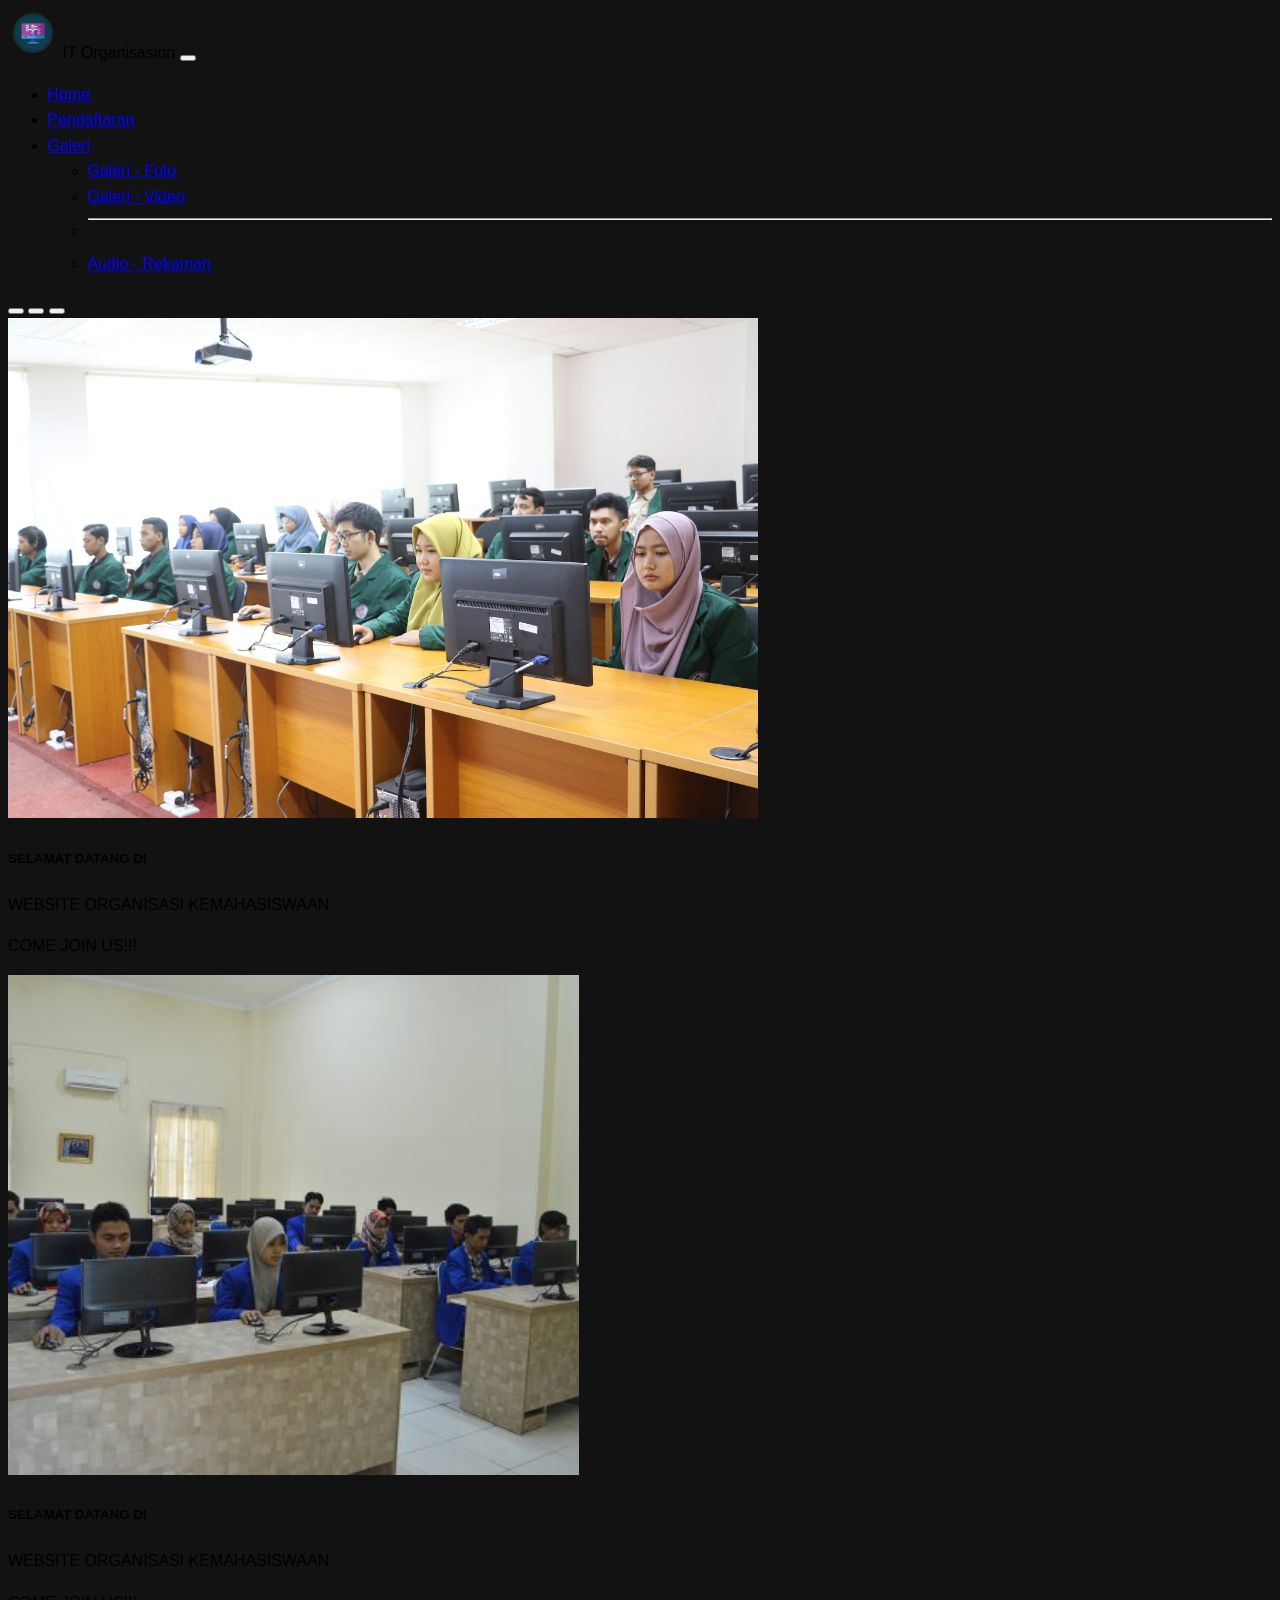
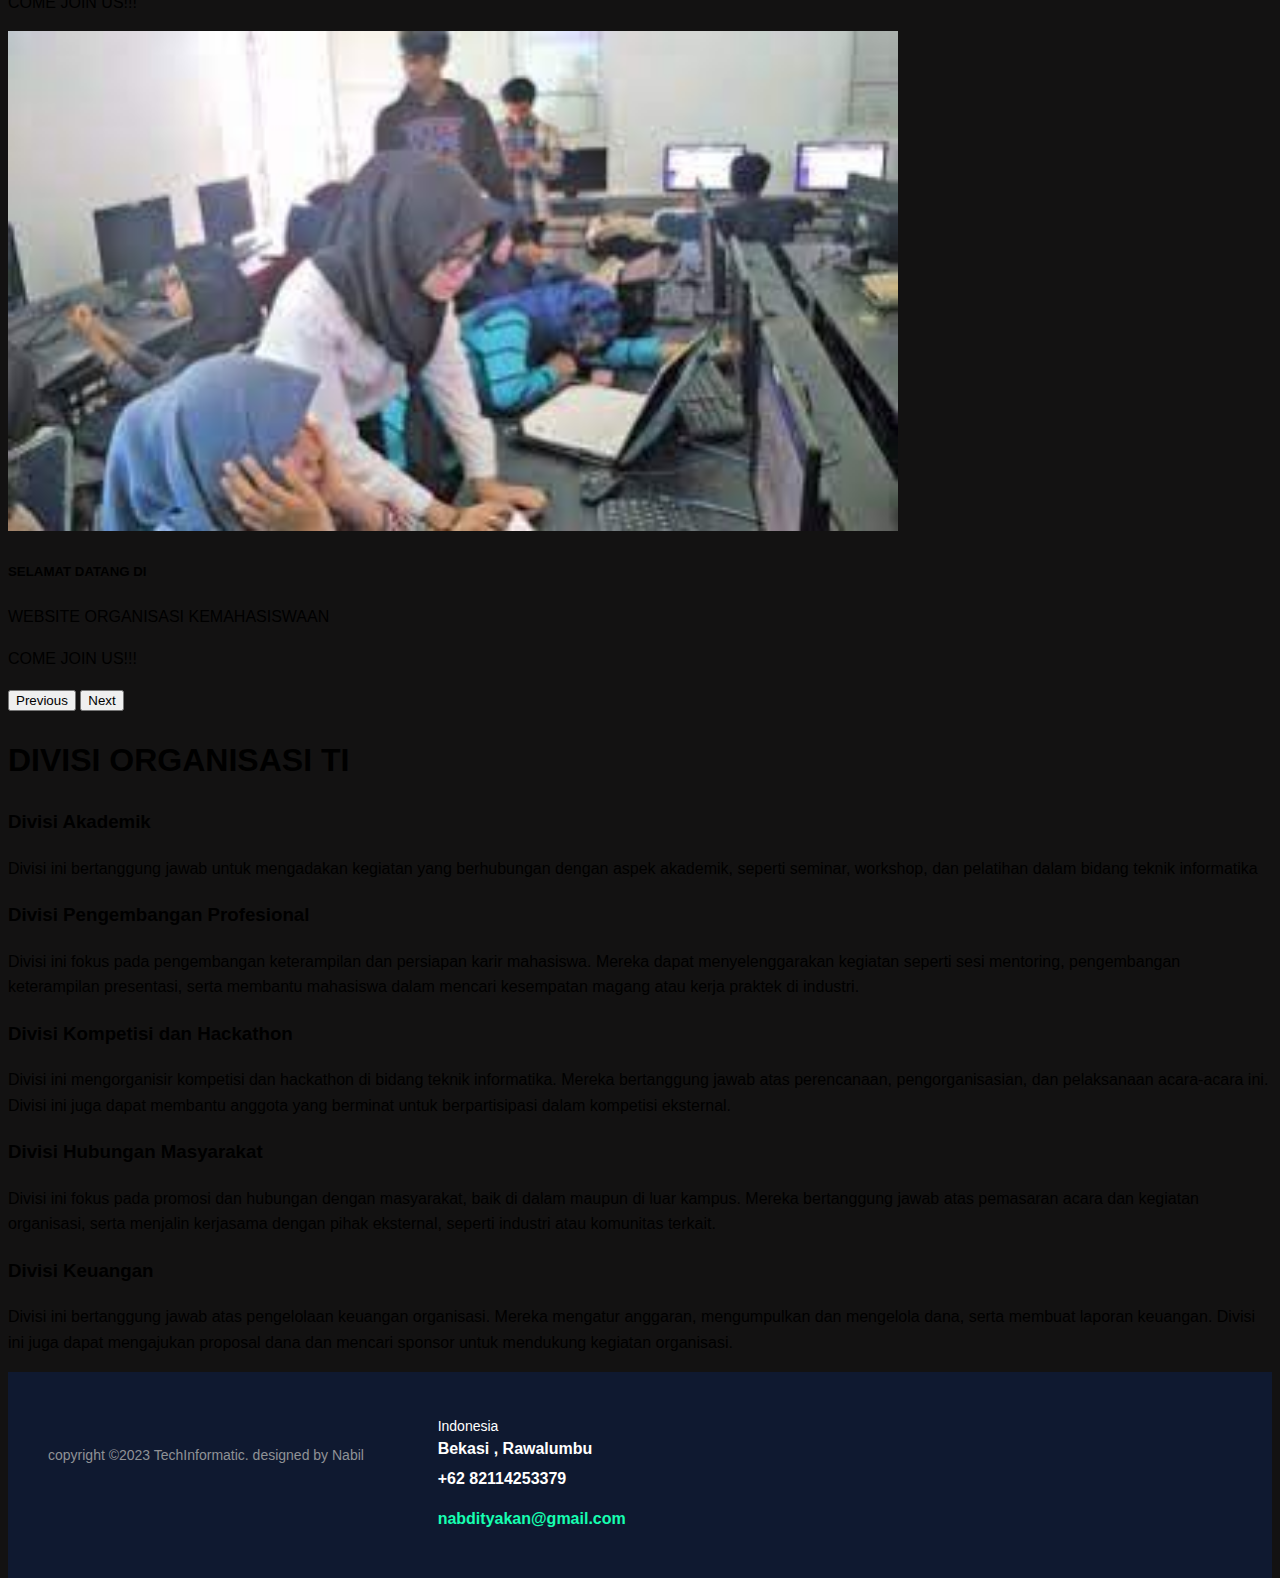
<file: index.html>
<!DOCTYPE html>
<html lang="en">
<head>
    <meta charset="UTF-8">
    <meta http-equiv="X-UA-Compatible" content="IE=edge">
    <meta name="viewport" content="width=device-width, initial-scale=1.0">
    <link href="https://cdn.jsdelivr.net/npm/bootstrap@5.1.3/dist/css/bootstrap.min.css" rel="stylesheet" integrity="sha384-1BmE4kWBq78iYhFldvKuhfTAU6auU8tT94WrHftjDbrCEXSU1oBoqyl2QvZ6jIW3" crossorigin="anonymous">
    <link rel="stylesheet" href="Baju.css">
    <link rel="preconnect" href="https://fonts.googleapis.com">
    <link rel="preconnect" href="https://fonts.gstatic.com" crossorigin>
    <title>contoh</title>

</head>
<body>
    <nav class="navbar navbar-expand-lg navbar-dark bg-dark text-light sticky-top">
        <div class="container-fluid"> 
          <img src="interface.png" width="50px" height="50">
          <a class="navbar-brand">IT Organisasion</a>
          <button class="navbar-toggler" type="button" data-bs-toggle="collapse" data-bs-target="#navbarSupportedContent" aria-controls="navbarSupportedContent" aria-expanded="false" aria-label="Toggle navigation">
            <span class="navbar-toggler-icon"></span>
          </button>
          <div class="collapse navbar-collapse" id="navbarSupportedContent">
            <ul class="navbar-nav me-auto mb-2 mb-lg-0">
              <li class="nav-item">
                <a class="nav-link active" aria-current="page" href="/">Home</a>
              </li>
              <li class="nav-item">
                <a class="nav-link" href="Pendaftaran.html">Pendaftaran</a>
              </li>
              <li class="nav-item dropdown">
                <a class="nav-link dropdown-toggle" href="#" id="navbarDropdown" role="button" data-bs-toggle="dropdown" aria-expanded="false">
                  Galeri
                </a>
                <ul class="dropdown-menu" aria-labelledby="navbarDropdown">
                  <li><a class="dropdown-item" href="galeri foto.html">Galeri - Foto</a></li>
                  <li><a class="dropdown-item" href="galeri vidio.html">Galeri - Video</a></li>
                  <li><hr class="dropdown-divider"></li>
                  <li><a class="dropdown-item" href="rekaman.html">Audio - Rekaman</a></li>
                </ul>
              </li>
            </ul>
          </div>
        </div>
      </nav>

      <div class="container-fluid bg-dark text-light" style="height: 100vh">
        <div id="carouselExampleCaptions" class="carousel slide" data-bs-ride="carousel">
          <div class="carousel-indicators">
            <button type="button" data-bs-target="#carouselExampleCaptions" data-bs-slide-to="0" class="active" aria-current="true" aria-label="Slide 1"></button>
            <button type="button" data-bs-target="#carouselExampleCaptions" data-bs-slide-to="1" aria-label="Slide 2"></button>
            <button type="button" data-bs-target="#carouselExampleCaptions" data-bs-slide-to="2" aria-label="Slide 3"></button>
          </div>
          <div class="carousel-inner">
            <div class="carousel-item active">
              <img src="GambarTI.jpg" class="d-block w-100" alt="..."  style="height: 500px;">
              <div class="carousel-caption">
                <h5>SELAMAT DATANG DI</h5>
                <p>WEBSITE ORGANISASI KEMAHASISWAAN</p>
                <p>COME JOIN US!!!</p>
              </div>
            </div>
            <div class="carousel-item">
              <img src="GambarTI2.jpg" class="d-block w-100" alt="..."  style="height: 500px;">
              <div class="carousel-caption">
                <h5>SELAMAT DATANG DI</h5>
                <p>WEBSITE ORGANISASI KEMAHASISWAAN</p>
                <p>COME JOIN US!!!</p>
              </div>
            </div>
            <div class="carousel-item">
              <img src="GambarTI3.jpg" class="d-block w-100" alt="..."  style="height: 500px;">
              <div class="carousel-caption">
                <h5>SELAMAT DATANG DI</h5>
                <p>WEBSITE ORGANISASI KEMAHASISWAAN</p>
                <p>COME JOIN US!!!</p>
              </div>
            </div>
          </div>
          <button class="carousel-control-prev" type="button" data-bs-target="#carouselExampleCaptions" data-bs-slide="prev">
            <span class="carousel-control-prev-icon" aria-hidden="true"></span>
            <span class="visually-hidden">Previous</span>
          </button>
          <button class="carousel-control-next" type="button" data-bs-target="#carouselExampleCaptions" data-bs-slide="next">
            <span class="carousel-control-next-icon" aria-hidden="true"></span>
            <span class="visually-hidden">Next</span>
          </button>
        </div>
        <!-- Jumbotron -->
     <section class="jumbotron text-center">
      <h1 class="display-4">DIVISI ORGANISASI TI</h1>
      <div class="container-fluid layanan pt-5 pb-5 bg-dark">
        <div class="col-md-12">
          <h3 class="mt-3">Divisi Akademik</h3>
          <p>
            Divisi ini bertanggung jawab untuk mengadakan kegiatan yang berhubungan dengan aspek akademik, seperti seminar, workshop, dan pelatihan dalam bidang teknik informatika
          </p>
        </div>
        <div class="col-md-12">
          <h3 class="mt-3">Divisi Pengembangan Profesional</h3>
          <p>
            Divisi ini fokus pada pengembangan keterampilan dan persiapan karir mahasiswa. Mereka dapat menyelenggarakan kegiatan seperti sesi mentoring, pengembangan keterampilan presentasi, serta membantu mahasiswa dalam mencari kesempatan magang atau kerja praktek di industri.
          </p>
        </div>
        <div class="col-md-12">
          <i class="fas fa-network-wired fa-5x"></i>
        <h3 class="mt-3">Divisi Kompetisi dan Hackathon</h3>
        <p>
          Divisi ini mengorganisir kompetisi dan hackathon di bidang teknik informatika. Mereka bertanggung jawab atas perencanaan, pengorganisasian, dan pelaksanaan acara-acara ini. Divisi ini juga dapat membantu anggota yang berminat untuk berpartisipasi dalam kompetisi eksternal.
        </p>
      </div>
      <div class="col-md-12">
        <i class="fas fa-network-wired fa-5x"></i>
      <h3 class="mt-3">Divisi Hubungan Masyarakat</h3>
      <p>
        Divisi ini fokus pada promosi dan hubungan dengan masyarakat, baik di dalam maupun di luar kampus. Mereka bertanggung jawab atas pemasaran acara dan kegiatan organisasi, serta menjalin kerjasama dengan pihak eksternal, seperti industri atau komunitas terkait.
      </p>
    </div>
      <div class="col-md-12">
        <i class="fas fa-network-wired fa-5x"></i
      >
      <h3 class="mt-3">Divisi Keuangan</h3>
      <p>
        Divisi ini bertanggung jawab atas pengelolaan keuangan organisasi. Mereka mengatur anggaran, mengumpulkan dan mengelola dana, serta membuat laporan keuangan. Divisi ini juga dapat mengajukan proposal dana dan mencari sponsor untuk mendukung kegiatan organisasi.
      </p>
    </div>
      </div>
    </section>
<script src="https://cdn.jsdelivr.net/npm/bootstrap@5.1.3/dist/js/bootstrap.bundle.min.js" integrity="sha384-ka7Sk0Gln4gmtz2MlQnikT1wXgYsOg+OMhuP+IlRH9sENBO0LRn5q+8nbTov4+1p" crossorigin="anonymous"></script>

</body>
<body>
  <footer class="footer">
      <div class="footer-left">
          <p class="footer-copyright">copyright &copy;2023 TechInformatic. designed by <span>Nabil</span></p>
      </div>

      <div class="footer-center">
          <div>
              <i class="fa fa-map-marker"></i>
              <p><span>Indonesia</span> Bekasi , Rawalumbu</p>
          </div>
          <div>
              <i class="fa fa-phone"></i>
              <p>+62 82114253379</p>
          </div>
          <div>
              <i class="fa fa-envelope"></i>
              <p><a href="#">nabdityakan@gmail.com</a></p>
          </div>
      </div>
  </footer>
</body>
</html>
</file>
<file: Baju.css>
html {
  background-color: #131212;
}

body {
  font: 16px/1.6 arial, sans-serif;
  
}

header {
  text-align: center;
  padding-top: 100px;
  margin-bottom: 190px;
}

header h1 {
  font: normal 32px/1.5 'Open Sans', sans-serif;
  color: #00922c;
  padding-top: 16px;
}

header h2 {
  color: #000000;
  font-size: 30px;
}


footer {
  bottom: 0;
}

.footer {
  background-color: #0f1930;
  box-sizing: border-box;
  width: 100%;
  text-align: left;
  font: bold 16px sans-serif;
  padding: 40px;
}

.footer .footer-left,
.footer .footer-center,
.footer .footer-right {
  display: inline-block;
  vertical-align: top;
}

@media (max-height:800px) {

  header {
      padding-top: 40px;
  }
}

.footer .footer-left {
  width: 30%;
}

.footer h3 {
  color: #f5f5f5;
  margin: 0;
  padding-bottom: 20px;
  font-family: Georgia, 'Time New Roman', Times, serif;
}

.footer .footer-left img {
  width: 15%;
  vertical-align: middle;
}

.footer .footer-left .credit-cards {
  width: 100%;
}

.footer .footer-copyright {
  color: #8f9296;
  font-size: 14px;
  font-weight: normal;
  margin: 0;
  padding-top: 10%;
}

.footer .footer-center {
  width: 35%;
}

.footer .footer-center i {
  background-color: #33383b;
  color: #ffffff;
  font-size: 25px;
  width: 38px;
  height: 38px;
  border-radius: 50%;
  text-align: center;
  line-height: 42px;
  margin: 10px 15px;
  vertical-align: middle;
}

.footer .footer-center i.fa-envelope {
  font-size: 17px;
  line-height: 38px;
}

.footer .footer-center p {
  display: inline-block;
  color: #ffffff;
  vertical-align: middle;
  margin: 0px;
}

.footer .footer-center p span {
  display: block;
  font-weight: normal;
  font-size: 14px;
  line-height: 2;
}

.footer .footer-center p a {
  color: rgb(22, 255, 177);
  text-decoration: none;
}

.footer .footer-right {
  width: 30%;
}

.footer .footer-about {
  line-height: 20px;
  color: #92999f;
  font-size: 13px;
  font-weight: normal;
  margin: 0px;
}

.footer .footer-about span {
  display: block;
  color: #ffffff;
  font-size: 18px;
  font-weight: bold;
  margin-bottom: 20px;
}

.footer .footer-media {
  margin-top: 25px;
}

.footer .footer-media a {
  display: inline-block;
  width: 50px;
  height: 50px;
  cursor: pointer;
  background-color: #33383b;
  border-radius: 50%;
  font-size: 20px;
  color: #ffffff;
  text-align: center;
  line-height: 50px;
  margin-right: 3px;
  margin-bottom: 5px;
}

.footer .footer-media a:hover {
  background-color: rgb(0, 122, 82);
}

@media (max-width: 880px) {

  .footer .footer-left,
  .footer .footer-center,
  .footer .footer-right {
      display: block;
      width: 100%;
      margin-bottom: 40px;
      text-align: left;
  }

  .footer .footer-center i {
      margin-left: 0px;
  }
  .banner {
    background: url("https://static1.makeuseofimages.com/wordpress/wp-content/uploads/2018/11/dark-wallpapers.jpg")
      no-repeat center center;
    background-size: cover;
    padding-top: 20%;
    padding-bottom: 20%;
    color: #fff;
  }
  
  .lingkaran {
    display: inline-block;
    border-radius: 50%;
    width: 50px;
    margin: auto;
    height: 150px;
    color: #fcf5f5;
    background-color: #1b1a1a;
  }
  
  .lingkaran i {
    position: relative;
    top: 30px;
  }
.kaos{
  color:#d40a0a;
}
  
  .tim img {
    width: 250px;
    border: 10px solid #cccccc;
  }
  
  a.social {
    display: inline-block;
    width: 40px;
    height: 40px;
    color: #fff;
    border-radius: 50%;
    background-color: #333;
    line-height: 40px;
  }
  
  .client img {
    height: auto;
    max-height: 50px;
  }
  
  .kontak {
    background: url("https://wallpaperaccess.com/full/1867010.jpg") no-repeat
      center center;
    background-size: cover;
    padding-bottom: 20%;
    padding-top: 20%;
    color: #fff;
  }
  .row{
    position: absolute;
 }
}
</file>
